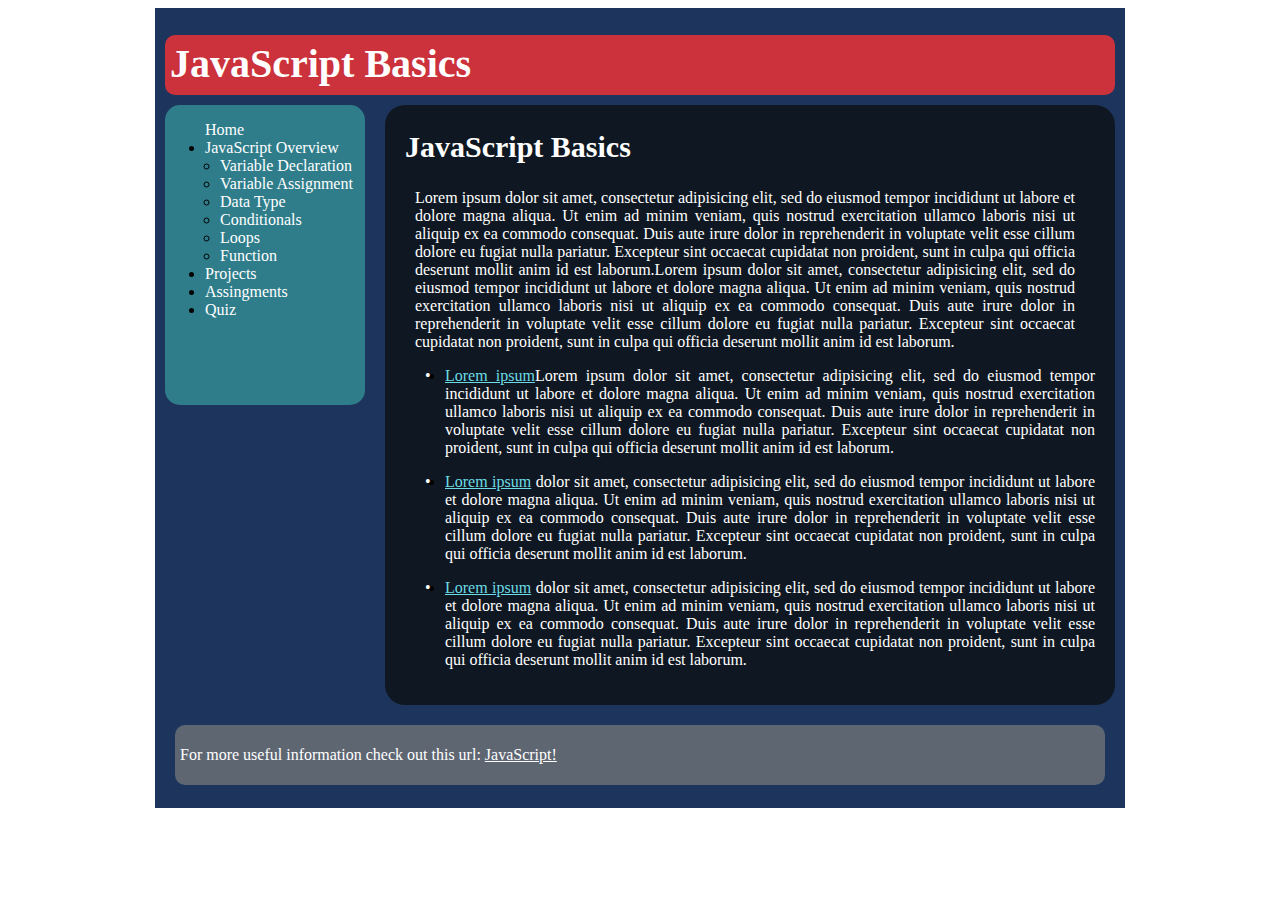
<file: JavaScript Basics/index.html>
<!DOCTYPE html>
<html lang="zxx">
    <head>
        <meta charset="utf-8">
        <meta name="description" content="JavaScript Basics">
        <meta name="keywords" content="HTML,CSS,JavaScript">
        <meta name="author" content="Eduardo Melean">
        <link rel="stylesheet" href="main.css">
        <title>Java Basics</title>
    </head>
    <body>

        <div id="wrapper">
            <div id="header">
                <h1>JavaScript Basics</h1>
            </div>
            <div id="navigation">
                <ul>
                    <li class="home"><a href="#">Home</a></li>
                    <li><a href="#">JavaScript Overview</a></li>
                    <li class="sub_links"><a href="#">Variable Declaration</a></li>
                    <li class="sub_links"><a href="#">Variable Assignment</a></li>
                    <li class="sub_links"><a href="#">Data Type</a></li>
                    <li class="sub_links"><a href="#">Conditionals</a></li>
                    <li class="sub_links"><a href="#">Loops</a></li>
                    <li class="sub_links"><a href="#">Function</a></li>
                    <li><a href="#">Projects</a></li>
                    <li><a href="#">Assingments</a></li>
                    <li><a href="#">Quiz</a></li>
                </ul>
            </div>
        <div id="main_content">
            <h2>JavaScript Basics</h2>
            <p>Lorem ipsum dolor sit amet, consectetur adipisicing elit, sed do eiusmod tempor incididunt ut labore et dolore magna aliqua. Ut enim ad minim veniam, quis nostrud exercitation ullamco laboris nisi ut aliquip ex ea commodo consequat. Duis aute irure dolor in reprehenderit in voluptate velit esse cillum dolore eu fugiat nulla pariatur. Excepteur sint occaecat cupidatat non proident, sunt in culpa qui officia deserunt mollit anim id est laborum.Lorem ipsum dolor sit amet, consectetur adipisicing elit, sed do eiusmod tempor incididunt ut labore et dolore magna aliqua. Ut enim ad minim veniam, quis nostrud exercitation ullamco laboris nisi ut aliquip ex ea commodo consequat. Duis aute irure dolor in reprehenderit in voluptate velit esse cillum dolore eu fugiat nulla pariatur. Excepteur sint occaecat cupidatat non proident, sunt in culpa qui officia deserunt mollit anim id est laborum.</p>
                <div class="sub_text">
                    <ul>
                        <li><p><a href="#" target="_blank">Lorem ipsum</a>Lorem ipsum dolor sit amet, consectetur adipisicing elit, sed do eiusmod tempor incididunt ut labore et dolore magna aliqua. Ut enim ad minim veniam, quis nostrud exercitation ullamco laboris nisi ut aliquip ex ea commodo consequat. Duis aute irure dolor in reprehenderit in voluptate velit esse cillum dolore eu fugiat nulla pariatur. Excepteur sint occaecat cupidatat non proident, sunt in culpa qui officia deserunt mollit anim id est laborum.</p></li>

                        <li><p><a href="#" target="_blank">Lorem ipsum</a> dolor sit amet, consectetur adipisicing elit, sed do eiusmod tempor incididunt ut labore et dolore magna aliqua. Ut enim ad minim veniam, quis nostrud exercitation ullamco laboris nisi ut aliquip ex ea commodo consequat. Duis aute irure dolor in reprehenderit in voluptate velit esse cillum dolore eu fugiat nulla pariatur. Excepteur sint occaecat cupidatat non proident, sunt in culpa qui officia deserunt mollit anim id est laborum.</p></li>

                        <li><p><a href="#" target="_blank">Lorem ipsum</a> dolor sit amet, consectetur adipisicing elit, sed do eiusmod tempor incididunt ut labore et dolore magna aliqua. Ut enim ad minim veniam, quis nostrud exercitation ullamco laboris nisi ut aliquip ex ea commodo consequat. Duis aute irure dolor in reprehenderit in voluptate velit esse cillum dolore eu fugiat nulla pariatur. Excepteur sint occaecat cupidatat non proident, sunt in culpa qui officia deserunt mollit anim id est laborum.</p></li>
                    </ul>
                </div>
            </div>
            <div id="footer">
                <p>For more useful information check out this url: <a href="#" target="_blank">JavaScript!</a></p>
            </div>
        </div>



    </body>
</html>
</file>
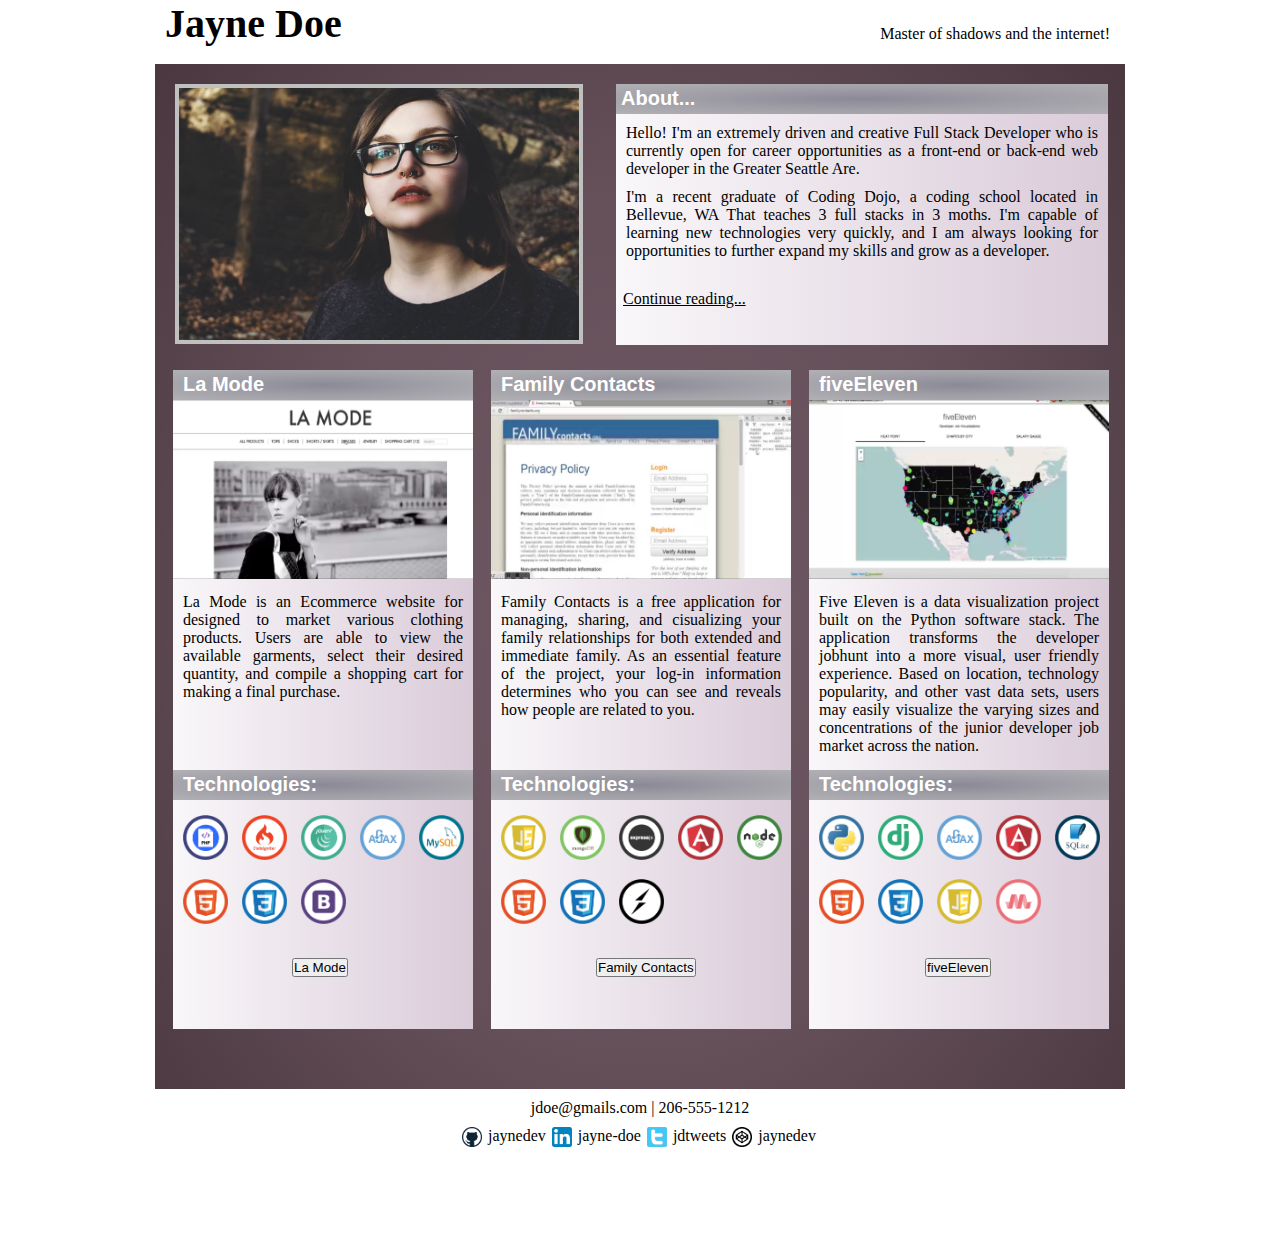
<file: Portfolio/index.html>
<!DOCTYPE html>
<html lang="en">
    <head>
        <meta charset="utf-8">
        <meta name="description" content="Description">
        <meta name="tags" content="Portfolio,Jayne Doe,Projects">
        <meta name="author" content="Jayne Doe">
        <link rel="stylesheet" href="main.css">
        <title>Jayne Doe</title>
    </head>
    <body>
        <div id="wrapper">

        <div id="header">
            <h1>Jayne Doe</h1>
            <p>Master of shadows and the internet!</p>
        </div>

        <div id="photobox"><img src="portfolio_images/photo_of_me.jpg" class="selfie" alt=""></div>

        <div id="about">
            <section class="about"><h2>About...</h2></section>

            <span class="about_text"><p>Hello! I'm an extremely driven and creative Full Stack Developer
            who is currently open for career opportunities as a front-end or back-end web developer in the Greater Seattle Are.</p>

            <p>I'm a recent graduate of Coding Dojo, a coding school located in Bellevue, WA That teaches 3 full stacks in 3 moths. I'm capable of learning new technologies very quickly, and I am always looking for opportunities to further expand my skills and grow as a developer.</p></span>

            <a href="#">Continue reading...</a>
        </div>

        <div class="bigbox">
            <section><h2>La Mode</h2></section>
            <img src="portfolio_images/lamode.png" alt="">
            <p>La Mode is an Ecommerce website for designed to market various clothing
            products. Users are able to view the available garments, select their desired quantity, and compile a shopping cart for making a final purchase.</p>
        </div>

        <div class="bigbox">
            <section><h2>Family Contacts</h2></section>
            <img src="portfolio_images/familycontacts.png" alt="">
            <p>Family Contacts is a free application for managing, sharing, and cisualizing your family relationships for both extended and immediate family. As an essential feature of the project, your log-in information determines who you can see and reveals how people are related to you.</p>
        </div>

        <div class="bigbox">
            <section><h2>fiveEleven</h2></section>
            <img src="portfolio_images/fiveEleven.png" alt="">
            <p>Five Eleven is a data visualization project
            built on the Python software stack. The application transforms the developer jobhunt into a more visual, user friendly experience. Based on location, technology popularity, and other vast data sets, users may easily visualize the varying sizes and concentrations of the junior developer job market across the nation.</p>
        </div>

        <div class="bottombox">
            <section><h3>Technologies:</h3></section>
            <img src="portfolio_images/php.png" alt="">
            <img src="portfolio_images/codeigniter.png" alt="">
            <img src="portfolio_images/jQuery.png" alt="">
            <img src="portfolio_images/ajax.png" alt="">
            <img src="portfolio_images/mysql.png" alt="">
            <img src="portfolio_images/HTML.png" alt="">
            <img src="portfolio_images/CSS.png" alt="">
            <img src="portfolio_images/bootstrap.png" alt="">

            <div class="botton1"><input type="button" name="La Mode" value="La Mode"></div>
        </div>

        <div class="bottombox">
            <section><h3>Technologies:</h3></section>
            <img src="portfolio_images/JavaScript.png" alt="">
            <img src="portfolio_images/mongodb.png" alt="">
            <img src="portfolio_images/expressjs.png" alt="">
            <img src="portfolio_images/angular.png" alt="">
            <img src="portfolio_images/nodejs.png" alt="">
            <img src="portfolio_images/HTML.png" alt="">
            <img src="portfolio_images/CSS.png" alt="">
            <img src="portfolio_images/socket.png" alt="">

            <div class="botton2"><input type="button" name="FamilyContacs" value="Family Contacts"></div>
        </div>

        <div class="bottombox">
            <section><h3>Technologies:</h3></section>
            <img src="portfolio_images/python.png" alt="">
            <img src="portfolio_images/django.png" alt="">
            <img src="portfolio_images/ajax.png" alt="">
            <img src="portfolio_images/angular.png" alt="">
            <img src="portfolio_images/sqlite.png" alt="">
            <img src="portfolio_images/HTML.png" alt="">
            <img src="portfolio_images/CSS.png" alt="">
            <img src="portfolio_images/JavaScript.png" alt="">
            <img src="portfolio_images/materialize.png" alt="">

            <div class="botton3"><input type="button" name="La Mode" value="fiveEleven"></div>
        </div>
        <footer>
            <div id="footer">
                <p>jdoe@gmails.com | 206-555-1212</p>
            </div>
            <div id="social">
                <img src="portfolio_images/github.png" alt="">
                <p>jaynedev</p>
                <img src="portfolio_images/linkedin.png" alt="">
                <p>jayne-doe</p>
                <img src="portfolio_images/twitter.png" alt="">
                <p>jdtweets</p>
                <img src="portfolio_images/codepen.png" alt="">
                <p>jaynedev</p>
            </div>
        </footer>
        </div>
    </body>
</html>
</file>
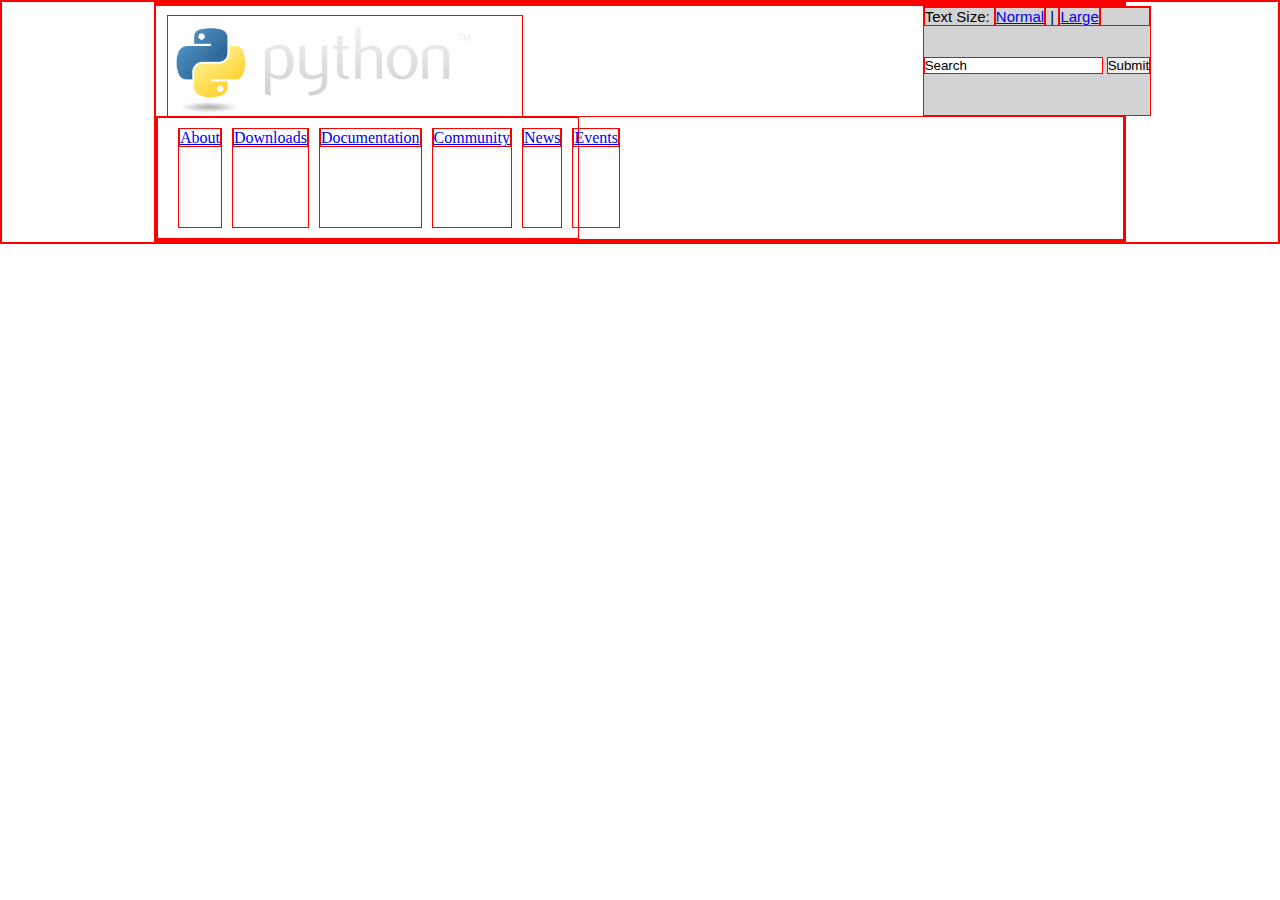
<file: Python CSS/index.html>
<!DOCTYPE html>
<html lang="en">
    <head>
        <meta charset="utf-8">
        <link rel="stylesheet" href="style.css">
        <title>Python</title>
    </head>
    <body>
        <div class="wrapper">
            <div class="header">
                <div class="logo">
                    <img src="python.png" alt="Logo of Python">
                </div>
                <div class="search">
                    <p>Text Size: <span><a href="#">Normal</a></span> | <span><a href="#">Large</a></span></p>
                    <input type="search" name="search" value="Search">
                    <input type="submit" name="submit" value="Submit">
                </div>
                <div class="menu">
                    <ul>
                        <li><a href="#">About</a></li>
                        <li><a href="#">Downloads</a></li>
                        <li><a href="#">Documentation</a></li>
                        <li><a href="#">Community</a></li>
                        <li><a href="#">News</a></li>
                        <li><a href="#">Events</a></li>
                    </ul>
                </div>
            </div>
            <!-- <div class="content">
                <div class="side_menu">
                    <ul>
                        <li><a href="#">Docs</a></li>
                        <li><a href="#">Audio/Visual Talks</a></li>
                        <li><a href="#">Beginner's Guide</a></li>
                        <li><a href="#">Developer's Guide</a></li>
                        <li><a href="#">PEP Index</a></li>
                        <li><a href="#">Python Books</a></li>
                        <li><a href="#">FAQ</a></li>
                    </ul>
                </div>
                <div class="text">
                    <p>First appearing in 1991, Python is a general-purpose, high-level, interpreted programing language whose design
                    focus emphasizes code readability. Whether for processing/analyzing data to powering many well-known applications, Python is not only a great language for new programmers but also powerful enough for seasoned developers building whatever they can think of.</p>

                    <p>Beautiful is better than ugly; Explicit is better than implicit; Simple is better than complex; Complex is better than complicated; Readability counts;</p>

                    <p>The Zen of Python</p>
                </div>
            </div>
            <div class="info">
                <div class="started">
                    <h2>Getting Started</h2>

                    <p>Python can be easy to pick up wether you're a first time programmer or you're experienced with other languages. The following pages are a useful first step to get on your way writing programs with Python!</p>

                    <ul>
                        <li><a href="#">Beginner's Guide, Programmers</a></li>
                        <li><a href="#">Biginner's Guide, Non-Programmers</a></li>
                        <li><a href="#">Code sample and snippets for Biginners</a></li>
                    </ul>
                </div>
                <div class="aplications">
                    <h2>Applications</h2>

                    <p>The <a href="#">Python Package Index (PyPI)</a> hosts thousands of third-party modules for Python. Both Python's standard library and the community-contributed modules allow you endless possibilities.</p>

                    <ul>
                        <li><a href="#">Web and Internet Development</a></li>
                        <li><a href="#">Database Access</a></li>
                        <li><a href="#">Desktop GUIs</a></li>
                        <li><a href="#">Network Programming</a></li>
                        <li><a href="#">Software and Game Development</a></li>
                    </ul>

                </div>
            </div>
            <div class="footer">
                <div class="footer_menu">
                    <ul>
                        <li><a href="#">Help and General Contact</a></li>
                        <li><a href="#">Diversity Initiatives</a></li>
                        <li><a href="#">Submit Website Bugs</a></li>
                    </ul>
                    <p>Copyright (c)2001-2016.</p>
                </div> -->

            </div>
        </div>
    </body>
</html>
</file>
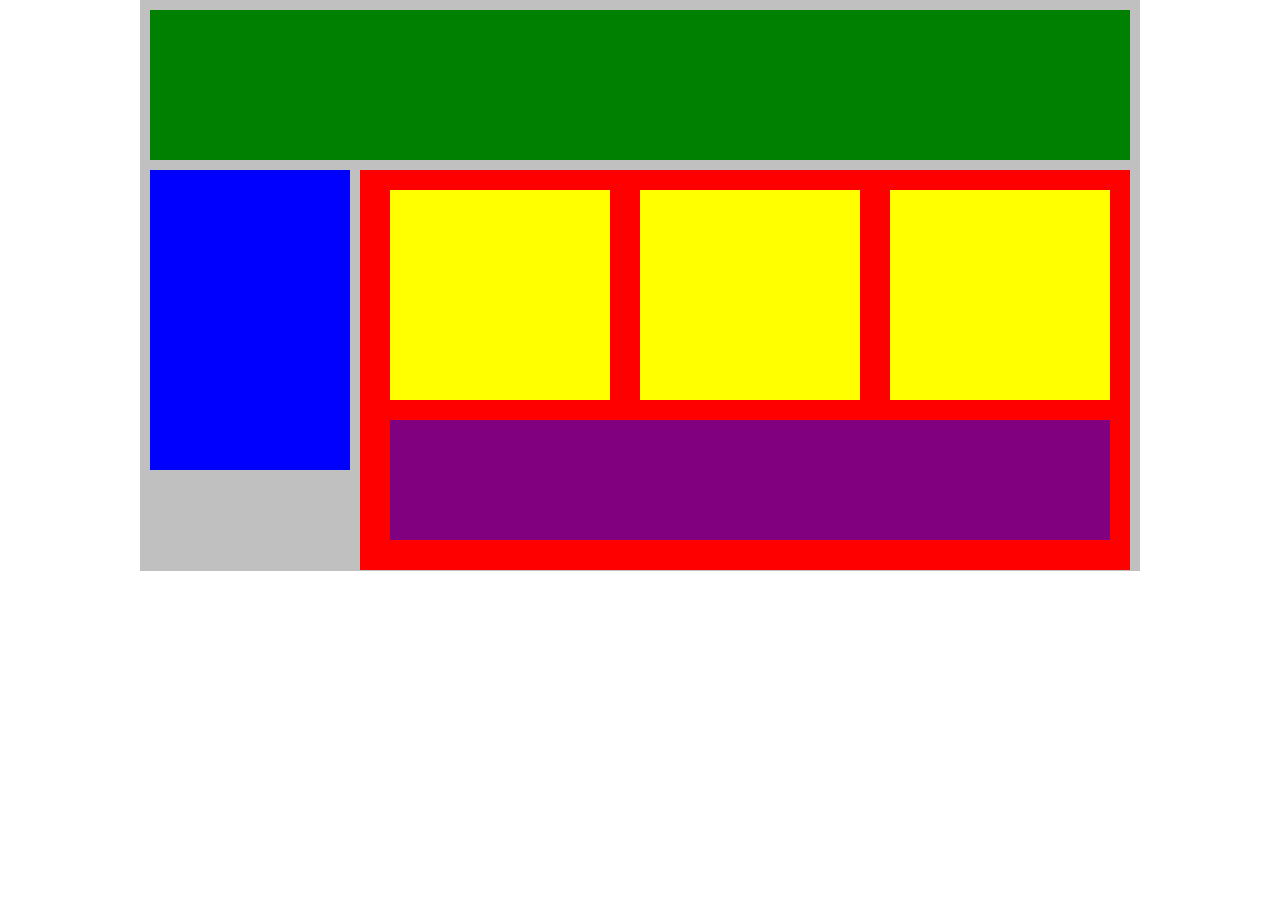
<file: CSS practice/Plotting Your Blocks/index.html>
<!DOCTYPE html>
<html lang="en">
   <head>
      <title>Position Practice</title>
      <link rel="stylesheet" type="text/css" href="style.css">
   </head>
   <body>
       <div id="wrapper">
         <div id="header"></div>
         <div id="navigation"></div>
         <div id="main_content">
            <div class="subcontents"></div>
            <div class="subcontents"></div>
            <div class="subcontents"></div>
            <div id="advertisement"></div>
         </div>
      </div><!-- end of wrapper -->
   </body>
</html>
</file>
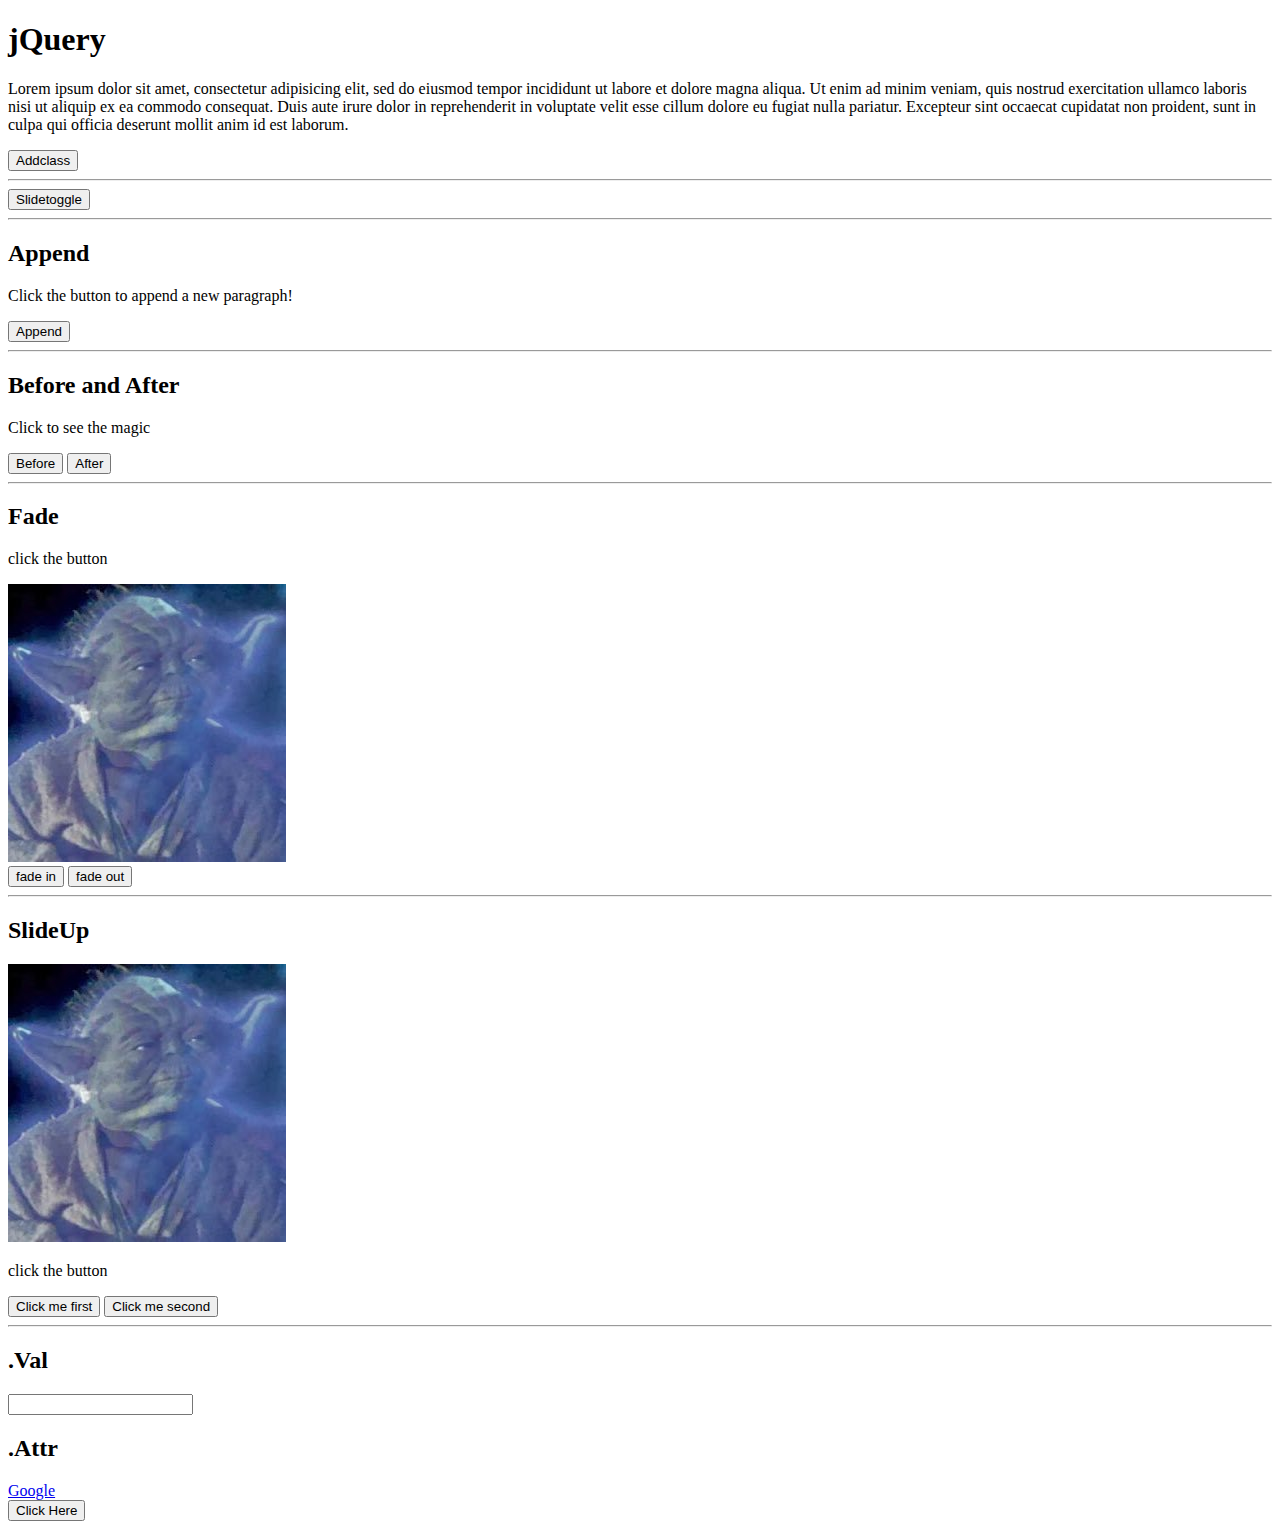
<file: jQuery/jQuery Functions/index.html>
<!DOCTYPE html>
<!-- NOTE: Change the image -->
<html>
    <head>
        <meta charset="utf-8">
        <title>jQuery</title>
        <!-- <link rel="stylesheet" href="style.css"> -->
        <script src= 'http://ajax.googleapis.com/ajax/libs/jquery/1.11.1/jquery.min.js'></script>
        <script>
            $(document).ready(function(){
                // alert("Im here!!!!");
                $('#addclass').click(function(){
                    $('p').addClass('imherenow')
                });
                // NOTE: Button
                $('.slidetoggle').hide();
                $('#slidetoggle').click(function(){
                    $('.slidetoggle').slideToggle("slow",function() {
                    });
                });
                $('#append').click(function(){
                    $('.append p').append('BOOM!!!')
                });
                $('#before').click(function(){
                    $('.befaft h2').before($('.befaft p'))
                });
                $('#after').click(function(){
                    $('.befaft h2').after($('.befaft p'))
                });
                $('#fadeout').click(function(){
                    $('#echo').fadeOut("slow",function () {
                    });
                });
                $('#fadein').click(function(){
                    $('#echo').fadeIn("slow",function() {
                    });
                });
                $('h3').hide();
                $('#slideup').click(function() {
                    $('h3').hide('slow')
                })
                $('#slidedown').click(function(){
                    $('h3').show("slow");
                });
                $("#slideup").click(function () {
                    $(".slide img").slideUp("slow",function () {

                    });
                });

                $( "#slidedown" ).click(function() {
                    $( ".slide img" ).slideDown( "slow", function() {
                    });
                });

                // NOTE: input and what not
                $('#val').keyup(function () {
                    var value = $('#val').val();
                    $('.val p').text(value);
                });
                $('#link').click(function () {
                    $('#google').attr("href","http://w3schools.com")
                })

            });
        </script>
    </head>
    <body>
        <div class="addclass">
            <h1>jQuery</h1>
            <p>Lorem ipsum dolor sit amet, consectetur adipisicing elit, sed do eiusmod tempor incididunt ut labore et dolore magna aliqua. Ut enim ad minim veniam, quis nostrud exercitation ullamco laboris nisi ut aliquip ex ea commodo consequat. Duis aute irure dolor in reprehenderit in voluptate velit esse cillum dolore eu fugiat nulla pariatur. Excepteur sint occaecat cupidatat non proident, sunt in culpa qui officia deserunt mollit anim id est laborum.</p>
            <button id="addclass" type="button" name="button">Addclass</button>
        </div>
        <hr>
        <button id="slidetoggle" type="button" name="button">Slidetoggle</button>
        <div class="slidetoggle">
            <h2>Slidetoggle</h2>
            <p>Lorem ipsum dolor sit amet, consectetur adipisicing elit, sed do eiusmod tempor incididunt ut labore et dolore magna aliqua. Ut enim ad minim veniam, quis nostrud exercitation ullamco laboris nisi ut aliquip ex ea commodo consequat. Duis aute irure dolor in reprehenderit in voluptate velit esse cillum dolore eu fugiat nulla pariatur. Excepteur sint occaecat cupidatat non proident, sunt in culpa qui officia deserunt mollit anim id est laborum.</p>
        </div>
        <hr>
        <div class="append">
            <h2>Append</h2>
            <p>Click the button to append a new paragraph!</p>
            <button id="append" type="button" name="button">Append</button>
        </div>
        <hr>
        <div class="befaft">
            <h2>Before and After</h2>
            <p>Click to see the magic</p>
            <button id="before" type="button" name="button">Before</button>
            <button id="after" type="button" name="button">After</button>
        </div>
        <hr>
        <div class="fadeinout">
            <h2>Fade</h2>
            <p>click the button</p>
            <img id="echo" src="yoda.jpg" alt="">
        </div>
        <button id="fadein" type="button" name="button">fade in</button>
        <button id="fadeout" type="button" name="button">fade out</button>
        <hr>
        <div class="slide">
            <h2>SlideUp</h2>
            <h3>Sup!!!</h3>
            <img src="yoda.jpg" alt="">
            <p>click the button</p>
            <button id="slideup" type="button" name="button">Click me first</button>
            <button id="slidedown" type="button" name="button">Click me second</button>
        </div>
        <hr>
        <div class="val">
            <h2>.Val</h2>
            <p></p>
            <input id="val" type="text" name="" value="">
        </div>
        <div class="attr">
            <h2>.Attr</h2>
            <a href="http://google.com" id="google">Google</a>
            <br>
            <button id="link" type="button" name="button">Click Here</button>
        </div>
    </body>
</html>
</file>
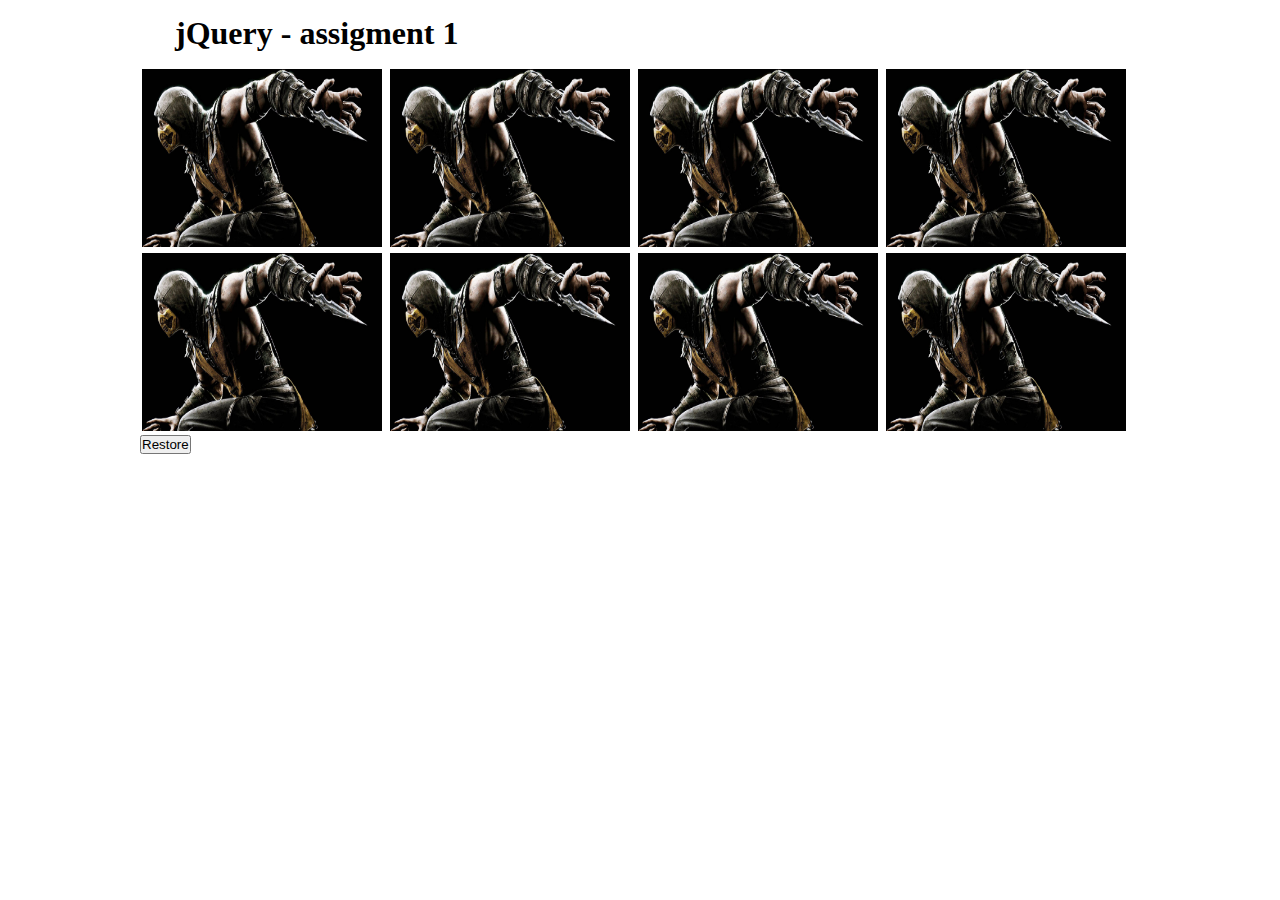
<file: jQuery/master of shadows/index.html>
<!DOCTYPE html>
<html>
    <head>
        <meta charset="utf-8">
        <link rel="stylesheet" href="style.css">
        <script src="https://ajax.googleapis.com/ajax/libs/jquery/3.2.1/jquery.min.js" type="text/javascript"></script>
        <script src="jquery.js" type="text/javascript"></script>
        <title>Nija!!</title>
    </head>
    <body>
        <div class="wrapper">
            <h1>jQuery - assigment 1</h1>
            <div class="ninja">
                <img src="scorpion.jpg" alt="">
            </div>
            <div class="ninja">
                <img src="scorpion.jpg" alt="">
            </div>
            <div class="ninja">
                <img src="scorpion.jpg" alt="">
            </div>
            <div class="ninja">
                <img src="scorpion.jpg" alt="">
            </div>
            <div class="ninja">
                <img src="scorpion.jpg" alt="">
            </div>
            <div class="ninja">
                <img src="scorpion.jpg" alt="">
            </div>
            <div class="ninja">
                <img src="scorpion.jpg" alt="">
            </div>
            <div class="ninja">
                <img src="scorpion.jpg" alt="">
            </div>
            <button id="show" type="button" name="button">Restore</button>
        </div>
    </body>
</html>
</file>
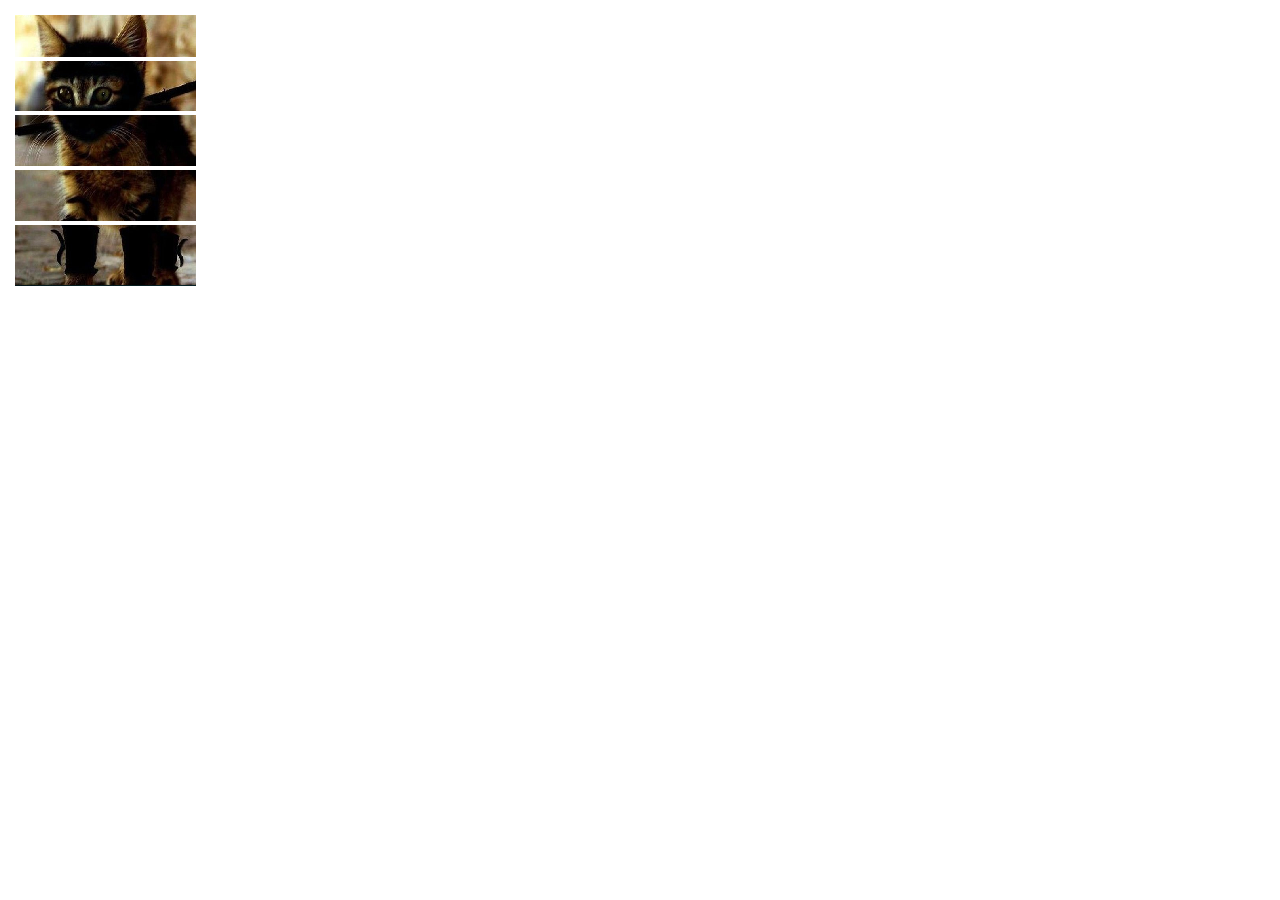
<file: jQuery/Ninja to Cat/index.html>
<!DOCTYPE html>
<html>
    <head>
        <meta charset="utf-8">
        <title>Ninja to Cat</title>
        <link rel="stylesheet" href="style.css">
        <script src="https://ajax.googleapis.com/ajax/libs/jquery/3.2.1/jquery.min.js"></script>
        <script type="text/javascript">
            $(document).ready(function (){
                $("img").click(function() {
                    var temp = $(this).attr('data-alt-src')
                    var x = $(this).attr('src')
                    $(this).attr("src",temp)
                    $(this).attr("data-alt-src",x)
                });
            });
        </script>
    </head>
    <body>
        <div class="ninja">
            <img src="img/cat0.png" data-alt-src='img/ninja0.png'>
            <img src="img/cat1.png" data-alt-src='img/ninja1.png'>
            <img src="img/cat2.png" data-alt-src='img/ninja2.png'>
            <img src="img/cat3.png" data-alt-src='img/ninja3.png'>
            <img src="img/cat4.png" data-alt-src='img/ninja4.png'>
        </div>
    </body>
</html>
</file>
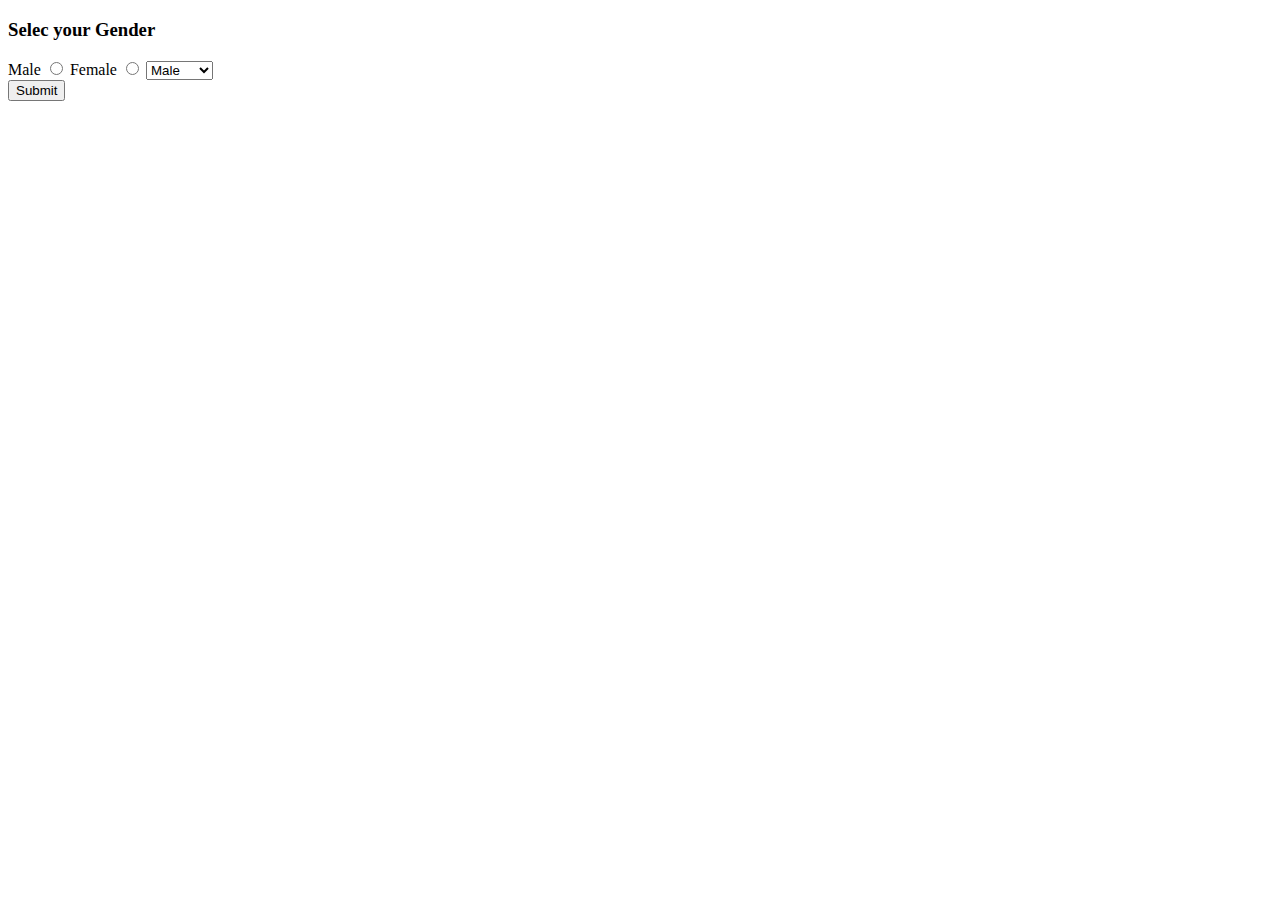
<file: Other/Basic_I.html>
<!DOCTYPE html>
<html>
  <head>
    <title>Basic I</title>
  </head>
  <body>
    <h3>Selec your Gender</h3>
    <label for="male">Male</label>
    <input type="radio" id="male" name="gender" value="male">

    <label for="female">Female</label>
    <input type="radio" id="female" name="gender" value="female">

    <select name="gender">
      <option value="male">Male</option>
      <option value="female">Female</option>
    </select>
    <br>
    <input type="submit" value="Submit">
  </body>
</html>
</file>
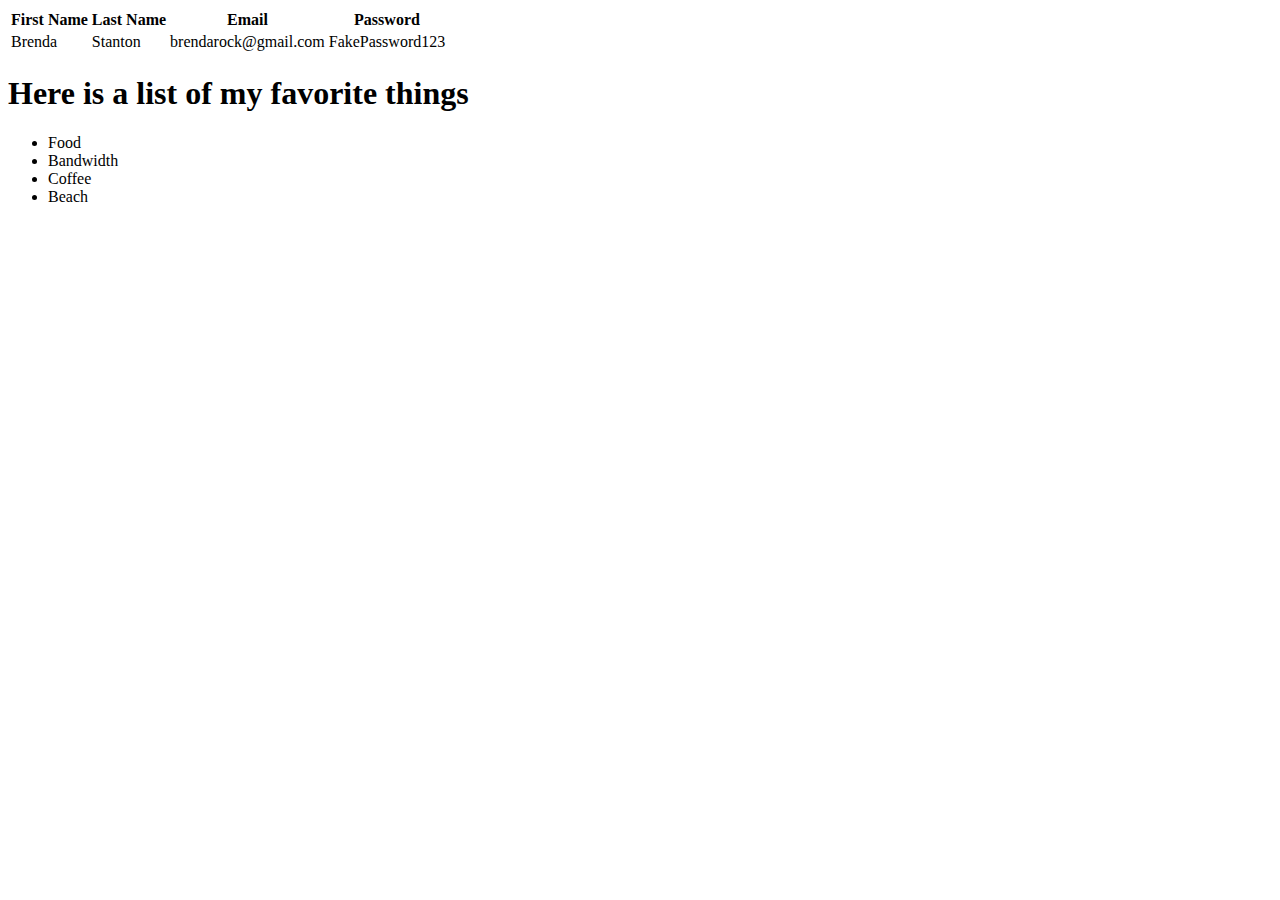
<file: Other/Basic_II.html>
<!DOCTYPE html>
<html>
  <head>
    <title>Basic II</title>
  </head>
  <body>
    <table>
      <thead>
        <tr>
          <th>First Name</th>
          <th>Last Name</th>
          <th>Email</th>
          <th>Password</th>
        </tr>
      </thead>
      <tbody>
        <tr>
          <td>Brenda</td>
          <td>Stanton</td>
          <td>brendarock@gmail.com</td>
          <td>FakePassword123</td>
        </tr>
      </tbody>
    </table>
    <h1>Here is a list of my favorite things</h1>
    <ul>
      <li>Food</li>
      <li>Bandwidth</li>
      <li>Coffee</li>
      <li>Beach</li>
    </ul>
  </body>
</html>
</file>
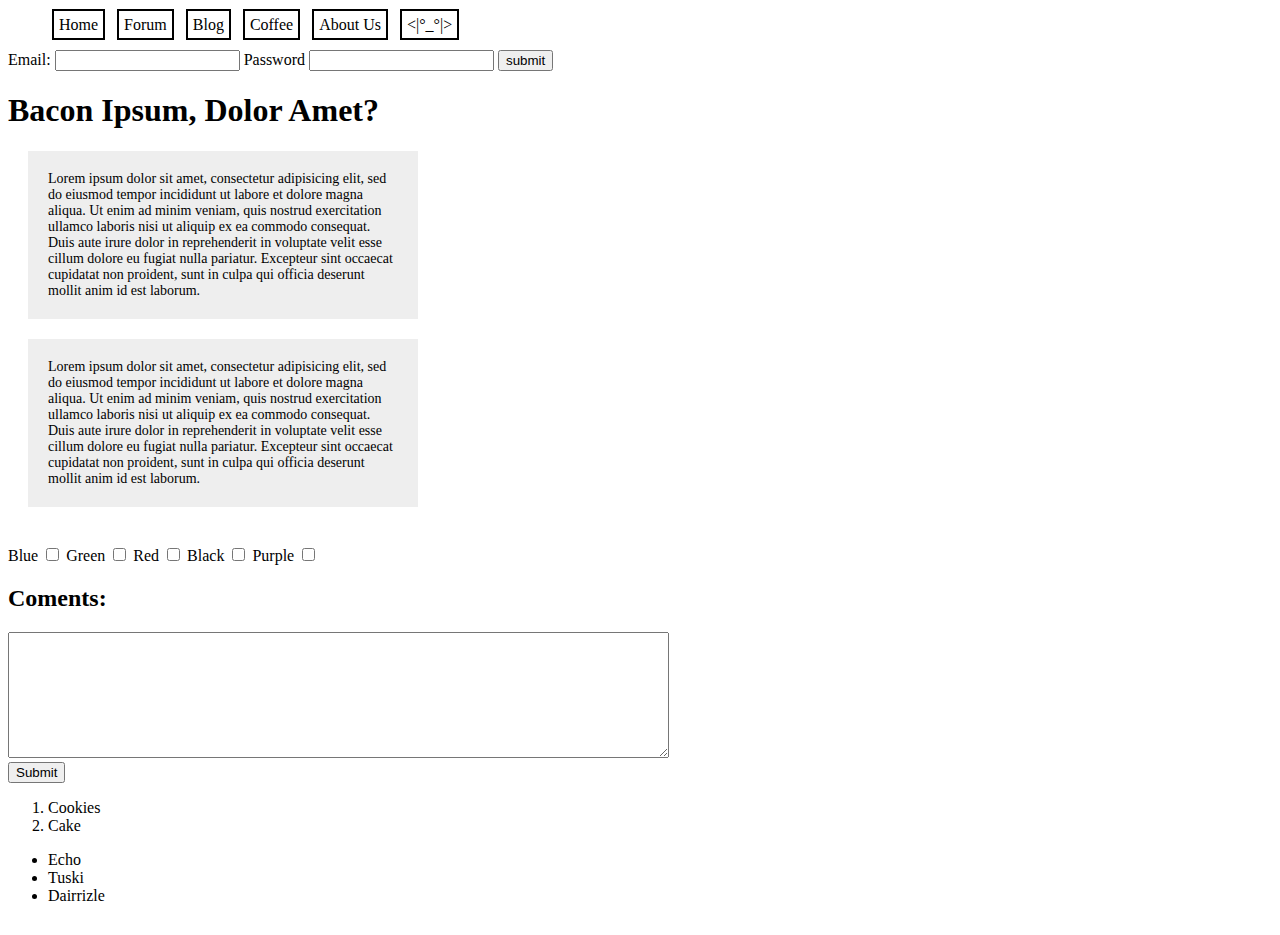
<file: Other/hello_world.html>
<!DOCTYPE html>
<html lang="en">
  <head>
    <meta charset="utf-8">
    <meta  name="description" content="description content">
    <link rel="stylesheet" href="master.css">
    <!-- <script src="my_javascript_library.js"</script> -->
    <title>Hello World!</title>

    <script type="text/javascript">
    var arr = [];
    function multipleOfTree() {
      for (var i = -300; i <= 0; i++) {
        if (i == -3 || i == -6) {
          return null;

        }
        arr.push(i);

        console.log(arr);
        return;
      }
    }
    multipleOfTree();

    </script>
  </head>
  <body>
    <header>
      <ul id="nav_menu">
        <li><a href="#">Home</a></li>
        <li><a href="#">Forum</a></li>
        <li><a href="#">Blog</a></li>
        <li><a href="#">Coffee</a></li>
        <li><a href="#">About Us</a></li>
        <li><a href="#"><|°_°|></a></li>
      </ul>
    </header>

    <!-- <label for="first_name">First Name:</label>
    <input type="text" id="first_name" name="first_name">

    <label for="last_name">Last Name:</label>
    <input type="text" id="last_name" name="last_name"> -->

    <label for="email">Email:</label>
    <input type="text" id="email" name="email">

    <label for="password">Password</label>
    <input type="text" id="password" name="password">

    <input type="submit" value="submit">

    <h1>Bacon Ipsum, Dolor Amet?</h1>
    <div id="container">

      <p id="text1">Lorem ipsum dolor sit amet, consectetur adipisicing elit, sed do eiusmod tempor incididunt ut labore et dolore magna aliqua. Ut enim ad minim veniam, quis nostrud exercitation ullamco laboris nisi ut aliquip ex ea commodo consequat. Duis aute irure dolor in reprehenderit in voluptate velit esse cillum dolore eu fugiat nulla pariatur. Excepteur sint occaecat cupidatat non proident, sunt in culpa qui officia deserunt mollit anim id est laborum.</p>
      <p id="tesxt2">Lorem ipsum dolor sit amet, consectetur adipisicing elit, sed do eiusmod tempor incididunt ut labore et dolore magna aliqua. Ut enim ad minim veniam, quis nostrud exercitation ullamco laboris nisi ut aliquip ex ea commodo consequat. Duis aute irure dolor in reprehenderit in voluptate velit esse cillum dolore eu fugiat nulla pariatur. Excepteur sint occaecat cupidatat non proident, sunt in culpa qui officia deserunt mollit anim id est laborum.</p>

    </div>
    <br>
    <label for="blue">Blue</label>
    <input type="checkbox" id="blue" name="color" value="blue">

    <label for="green">Green</label>
    <input type="checkbox" id="green" name="color" value="green">

    <label for="red">Red</label>
    <input type="checkbox" id="red" name="color" value="red">

    <label for="black">Black</label>
    <input type="checkbox" id="black" name="color" value="black">

    <label for="purple">Purple</label>
    <input type="checkbox" id="purple" name="color" value="purple">

    <h2>Coments:</h2>

    <textarea name="description" rows="8" cols="80"></textarea>
    <br>

    <input type="hidden" name="id" value="7">

    <input type="submit" value="Submit">

    <ol>
      <li>Cookies</li>
      <li>Cake</li>
    </ol>
    <ul>
      <li>Echo</li>
      <li>Tuski</li>
      <li>Dairrizle</li>
    </ul>
    <table>
      <thead>
        <td></td>
      </thead>
    </table>
  </body>
</html>
</file>
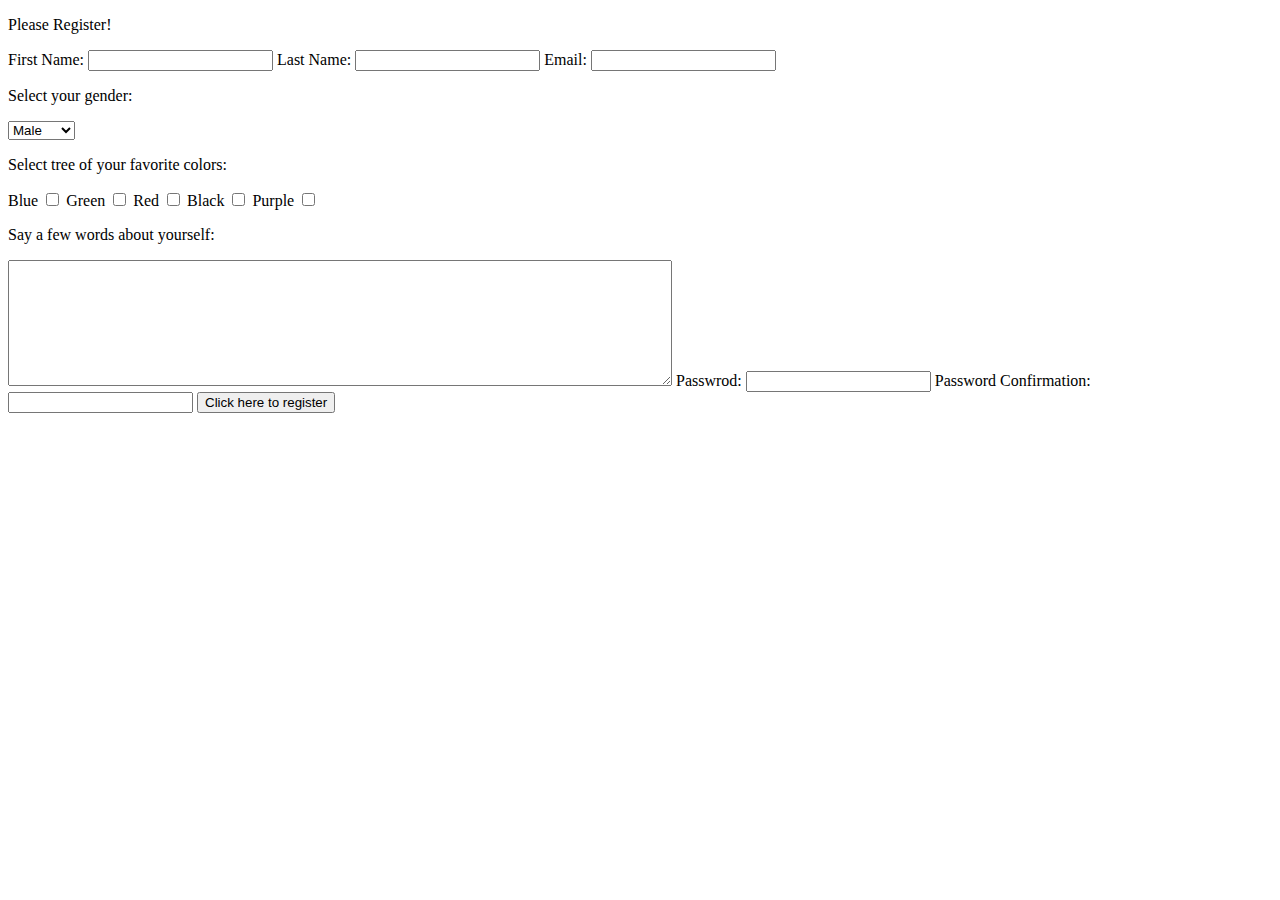
<file: Other/registration.html>
<!DOCTYPE html>
<html>
  <head>
    <meta charset="utf-8">
    <title>Registration</title>
  </head>
  <body>
    <form class="process.php" method="post">
      <p>Please Register!</p>
      <label for="first_name">First Name:</label>
      <input type="text" id="first_name" name="first_name">

      <label for="last_name">Last Name:</label>
      <input type="text" id="last_name" name="last_name">

      <label for="email">Email:</label>
      <input type="text" id="email" name="email">

      <p>Select your gender:</p>
      <select name="gender">
        <option value="male">Male</option>
        <option value="female">Female</option>
        <option value="other">Other</option>
      </select>
      <p>Select tree of your favorite colors:</p>

      <label for="blue">Blue</label>
      <input type="checkbox" id="blue" name="color" value="blue">

      <label for="green">Green</label>
      <input type="checkbox" id="green" name="color" value="green">

      <label for="red">Red</label>
      <input type="checkbox" id="red" name="color" value="red">

      <label for="black">Black</label>
      <input type="checkbox" id="black" name="color" value="black">

      <label for="purple">Purple</label>
      <input type="checkbox" id="purple" id="purple" name="color" value="purple">

      <p>Say a few words about yourself:</p>
      <textarea name="description" rows="8" cols="80"></textarea>

      <label for="password">Passwrod:</label>
      <input type="password" id="password" name="password">

      <label for="pw_confirm">Password Confirmation:</label>
      <input type="password" id="pw_confirm" name="password_confirmation" value="">

      <input type="submit" value="Click here to register">
    </form>

  </body>
</html>
</file>
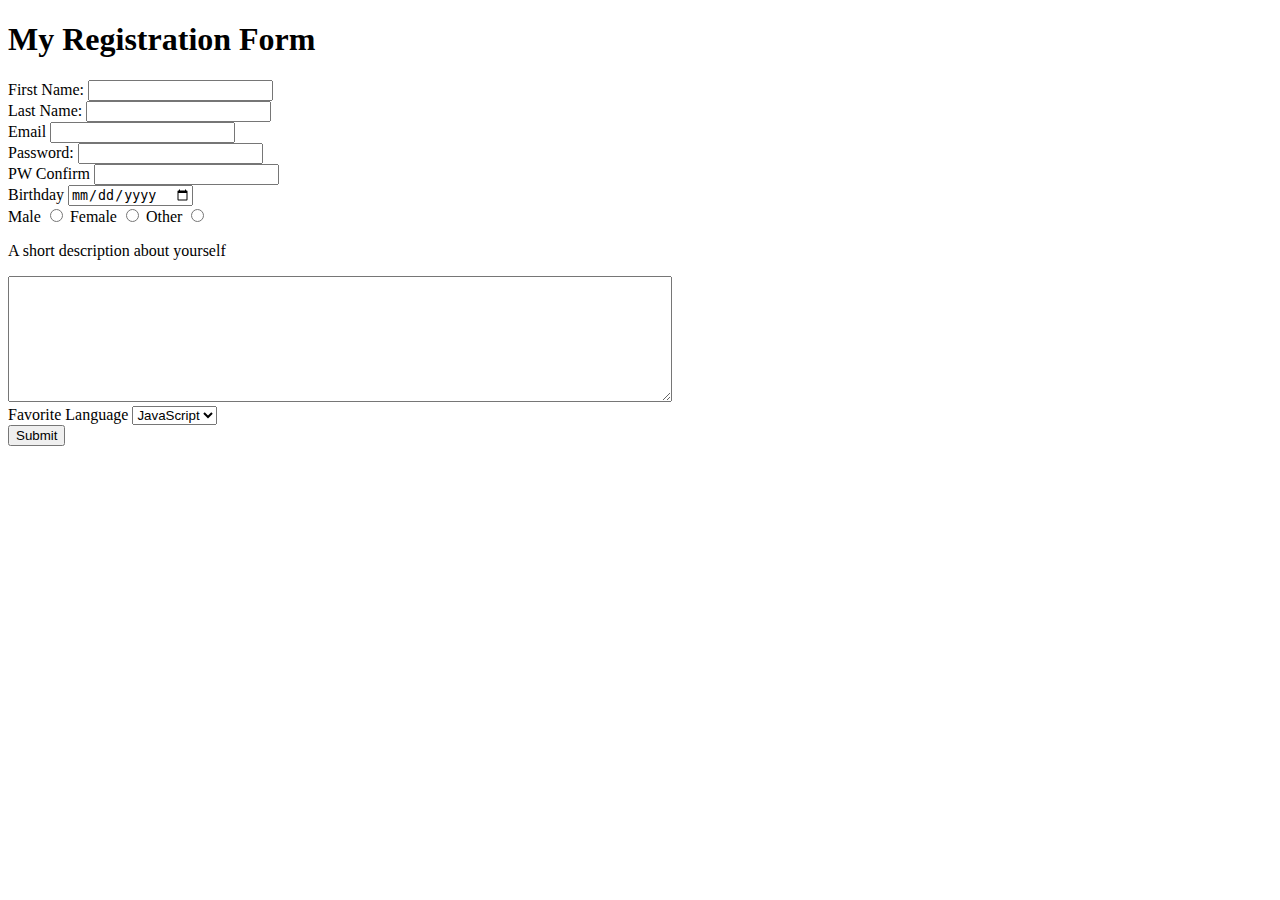
<file: Other/registration_form.html>
<!DOCTYPE html>
<html>
  <head>
    <meta charset="utf-8">
    <title>Registration Form</title>
  </head>
  <body>
    <h1>My Registration Form</h1>

    <label for="first_name">First Name:</label>
    <input type="text" id="first_name" name="first_name" value="">
    <br>

    <label for="last_name">Last Name:</label>
    <input type="text" id="last_name" name="last_name" value="">
    <br>

    <label for="email">Email</label>
    <input type="text" id="email" name="email" value="">
    <br>

    <label for="password">Password:</label>
    <input type="password" id="password" name="password" value="">
    <br>

    <label for="pw_confirm">PW Confirm</label>
    <input type="password" id="pw_confirm" name="password_confirmation" value="">
    <br>

    <label for="birthday">Birthday</label>
    <input type="date" id="birthday" name="birthday" value="">
    <br>

    <label for="male">Male</label>
    <input type="radio" id="male" name="gender" value="male">

    <label for="female">Female</label>
    <input type="radio" id="female" name="gender" value="female">

    <label for="other">Other</label>
    <input type="radio" id="other" name="gender" value="other">
    <br>

    <p>A short description about yourself</p>
    <textarea name="description" rows="8" cols="80"></textarea>
    <br>

    <label for="favorite_language">Favorite Language</label>
    <select class="favorite_language">
        <option value="javascript">JavaScript</option>
        <option value="html">HTML</option>
        <option value="css">CSS</option>
        <option value="python">Python</option>
    </select>
    <br>

    <input type="submit" value="Submit">

  </body>
</html>
</file>
<file: JavaScript Basics/main.css>
/**{
    margin: 0px;
    padding: 0px;
}*/
#wrapper {
    width: 970px;
    background-color: #1d355c;
    margin-right: auto;
    margin-left: auto;
    overflow: hidden;
    height: 800px;
}
#header {
    height: 60px;
    background-color: #cc323b;
    display: block;
    margin-top: 10px;
    margin-left: 10px;
    margin-right: 10px;
    border-radius: 10px;
}
#header > h1 {
    font-size: 40px;
    padding: 5px;
    color: white;
}
#navigation {
    height: 300px;
    width: 200px;
    border-radius: 15px;
    display: inline;
    background-color: #2f7d8b;
    margin-left: 10px;
    margin-top: 10px;
    display: inline-block;
    position: absolute;
}
#navigation .home{
    list-style: none;
}
#navigation .sub_links {
    list-style-type: circle;
    position: relative;
    left: 15px;
    text-align: justify;
}
#navigation a:visited {
    color: white;
    text-decoration: none;
}
#navigation a:link {
    color: white;
    text-decoration: none;
}
#main_content{
    height: 600px;
    width: 730px;
    background: #0f1822;
    margin-top: 10px;
    margin-right: 10px;
    display: inline-block;
    border-radius: 20px;
    position: relative;
    left: 230px;
}
#main_content h2 {
    font-size: 30px;
    color: white;
    position: relative;
    left: 20px;
}
#main_content > p {
    color: white;
    margin-left: 30px;
    margin-right: 30px;
    text-align: justify;

}
#main_content p {
    color: white;
    margin-right: 40px;
    text-align: justify;
}
#main_content .sub_text {
    position: relative;
    left: 20px;
}
#main_content li::before {
    content: "• ";
    color: white;
    position: absolute;
    left: 20px;
}
#main_content li a:link {
    color: #6cdbe5;
}
#main_content a:visited {
    color: #6cdbe5;
}
#footer{
    height: 60px;
    width: 930px;
    margin-left: 20px;
    margin-right: 20px;
    background-color: #5e6672;
    float: inherit;
    border-radius: 10px;
    margin-top: 20px;
    display: inline-block;
    position: static;

}
#footer p{
    color: white;
    text-align: justify;
    margin-left: 5px;
    position: relative;
    top: 5px;
}
#footer a:visited {
    color: white;
}
#footer a:link {
    color: white;
}
</file>
<file: Portfolio/main.css>
*{
    margin: 0px;
    padding: 0px;
    /*border: 1px solid red;*/
}
#wrapper {
    width: 970px;
    height: auto;
    margin-left: auto;
    margin-right: auto;
    background: radial-gradient(#6f5964, #65505a, #47343c);
    overflow: hidden;
}
/* NOTE: header */
#header {
    width: 970px;
    height: 64px;
    background-color: white;
}
#header h1 {
    font-size: 40px;
    float: left;
    position: relative;
    left: 10px;
}
#header p {
    float: right;
    position: relative;
    top: 25px;
    right: 15px;
}
/* NOTE: content */
#photobox {
    width: 407px;
    height: 289px;
    display: inline-block;
    position: relative;
    left: 20px;
    top: 20px;
}
#photobox .selfie {
    height: 252px;
    width: 400px;
    border: 4px solid silver;
    display: inline-block;
}
#about {
    width: 492px;
    height: 261px;/* might change */
    background-color: white;
    position: relative;
    left: 50px;
    top: -50px;
    display: inline-block;
    background: linear-gradient(to right, rgba(249,247,249,1), rgba(218,203,217,1));
}
.about {
    height: 30px;
    width: 492px;
    background: radial-gradient(#8b8996, #a09fa7, #b1b0b4);
}
.about > h2 {
    color: white;
    font-family: Arial, sans-serif;
    font-size: 20px;
    position: relative;
    left: 5px;
    top: 3px;
}
.about_text p {
    text-align: justify;
    margin-top: 10px;
    margin-left: 10px;
    margin-right: 10px;
}
#about a:link {
    color: black;
    margin-top: 10px;
    position: relative;
    top: 30px;
    left: 7px;
}
#about a:visited {
    color: black;
    margin-top: 10px;
}
section {
    height: 30px;
    width: 300px;
    background: radial-gradient(#8b8996, #a09fa7, #b1b0b4);
}
/* NOTE: content boxes */
.bigbox {
    width: 300px;
    height: 400px;
    background-color: white;
    position: relative;
    top: -35px;
    float: left;
    margin-left: 18px;
    margin-top: 10px;
    background: linear-gradient(to right, rgba(249,247,249,1), rgba(218,203,217,1));
}
.bigbox h2 {
    color: white;
    font-family: Arial, sans-serif;
    margin-left: 5px;
    font-size: 20px;
    position: relative;
    left: 5px;
    top: 3px;
}
.bigbox p {
    text-align: justify;
    margin-top: 10px;
    margin-left: 10px;
    margin-right: 10px;
}
.bigbox img {
    height: 179px;
    width: 300px;
}
/* NOTE: small boxes with icons */
.bottombox {
    width: 300px;
    height: 259px;
    background-color: white;
    display: inline-block;
    position: relative;
    top: -35px;
    float: left;
    margin-left: 18px;
    margin-top: 0px;
    margin-bottom: 25px;
    background: linear-gradient(to right, rgba(249,247,249,1), rgba(218,203,217,1));
}
.bottombox h3 {
    color: white;
    font-family: Arial, sans-serif;
    margin-left: 5px;
    font-size: 20px;
    position: relative;
    left: 5px;
    top: 3px;
}
.bottombox p {
    text-align: justify;
    margin-top: 10px;
    margin-left: 10px;
    margin-right: 10px;
}
.bottombox img {
    width: 45px;
    height: 45px;
    margin-left: 10px;
    margin-top: 15px;
}
.botton1 {
    width: 60px;
    height: 26px;
    position: relative;
    left: 119px;
    top: 30px;
}
.botton2 {
    width: 99px;
    height: 26px;
    position: relative;
    left: 105px;
    top: 30px;
}
.botton3 {
    width: 69px;
    height: 26px;
    position: relative;
    left: 116px;
    top: 30px;
}

/* NOTE: footer */
footer {
    width: 970px;
    height: 150px;
    background-color: white;
    float: left;
}
#footer p {
    position: relative;
    display: block;
    padding: 10px;
    text-align: center;
    position: relative;
}
#social {
    text-align: center;

}
#social img {
    width: 20px;
    height: auto;
    display: inline;

}
#social p {
    display: inline;
    padding: 2px;
    position: relative;
    margin-bottom: 10px;
    bottom: 6px;
}
</file>
<file: Python CSS/style.css>
* {
    margin: 0px;
    padding: 0px;
    border: 1px solid red;
}

.wrapper {
    width: 970px;
    height: auto;
    margin-left: auto;
    margin-right: auto;
}
/* NOTE: Header */
.logo img {
    height: 100px;
    width: auto;
    margin: 10px 0px 0px 10px;
    display: inline-block;
    float: left;
}
.search {
    height: 108px;
    width: 20   0px;
    display: inline-block;
    background-color: lightgrey;
    position: relative;
    left: 400px;
}
.search input {
    position: relative;
    display: inline-flex;
    top: 30px;
}
.search p {
    font-size: 15px;
    font-family: sans-serif;
    display:
}
.search a {
    font-size: 15px;
    font-family: sans-serif;
}
.search a:link {
    color 
}
.menu ul {
    height: 100px;
    width: 400px;
    list-style-type: none;
    display: flex;
    padding: 10px;
}
.menu ul li {
    margin-left: 10px;
}
</file>
<file: jQuery/master of shadows/style.css>
* {
    padding: 0px;
    margin: 0px;
    /*border: 1px solid red;*/
}
img {
    width: 240px;
    height: 178px;
}
h1 {
    margin-left: 20px;
    padding: 15px
}
.wrapper {
    width: 1000px;
    height: auto;
    margin-left: auto;
    margin-right: auto;
}
.ninja {
    width: 240px;
    height: 178px;
    display: inline-block;
    padding: 2px;
}
</file>
<file: jQuery/Ninja to Cat/style.css>
* {
    padding: 0px;
    margin: 0px;
    /*border: 1px solid red;*/
}

.ninja {
    position: absolute;
    width: 200px;
    height: 285px;
    padding: 15px;
}
.cat {
    position: absolute;
    width: 200px;
    height: 285px;
    padding: 15px;
}

.ninja
</file>
<file: Other/master.css>
#nav_menu {
  list-style-type: none;
}

#nav_menu li {
  display: inline;
  padding: 5px;
  margin: 4px;
  border: 2px solid black;
}

p {
  width: 350px; margin: 20px; padding: 20px;
  font-size: 14px;
  background: #eee;
}

/*.test1 {
  display: inline-block;
  width: 180px;
  margin: 10px;
  padding: 10px;
  font-size: 14px;
  background: #eee;
}*/

a:link {
  color: black;
  text-decoration: none;
}

a:visited {
  color: black;
  text-decoration: none;
}
</file>
<file: CSS practice/Plotting Your Blocks/style.css>
/*CSS reset settings here*/
*{
     margin: 0px;
     padding: 0px;
}
#wrapper{
     width: 1000px;
     background-color: silver;
     margin: 0px auto;
     overflow: hidden;
     height: auto;
}
#header{
     height: 150px;
     background-color: green;
     display: block;
     margin-top: 10px;
     margin-left: 10px;
     margin-right: 10px;
}
#navigation{
     height: 300px;
     width: 200px;
     background-color: blue;
     display: inline;
     float: left;
     margin-left: 10px;
     margin-top: 10px;
}
#main_content{
     height: 400px;
     width: 770px;
     background-color: red;
     float: right;
     margin: 1px;
     margin-top: 10px;
     margin-right: 10px;
}
.subcontents{
     height: 200px;
     width: 210px;
     background-color: yellow;
     padding: 5px;
     float: right;
     display: block;
     /*border: 1px solid black;*/
     margin-left: 10px;
     margin-top: 20px;
     margin-right: 20px;
}
#advertisement{
     height: 120px;
     width: 720px;
     background-color: purple;
     float: inherit;
     /*border-radius: 10px;*/
     margin-right: 20px;
     margin-top: 20px;
}
</file>
